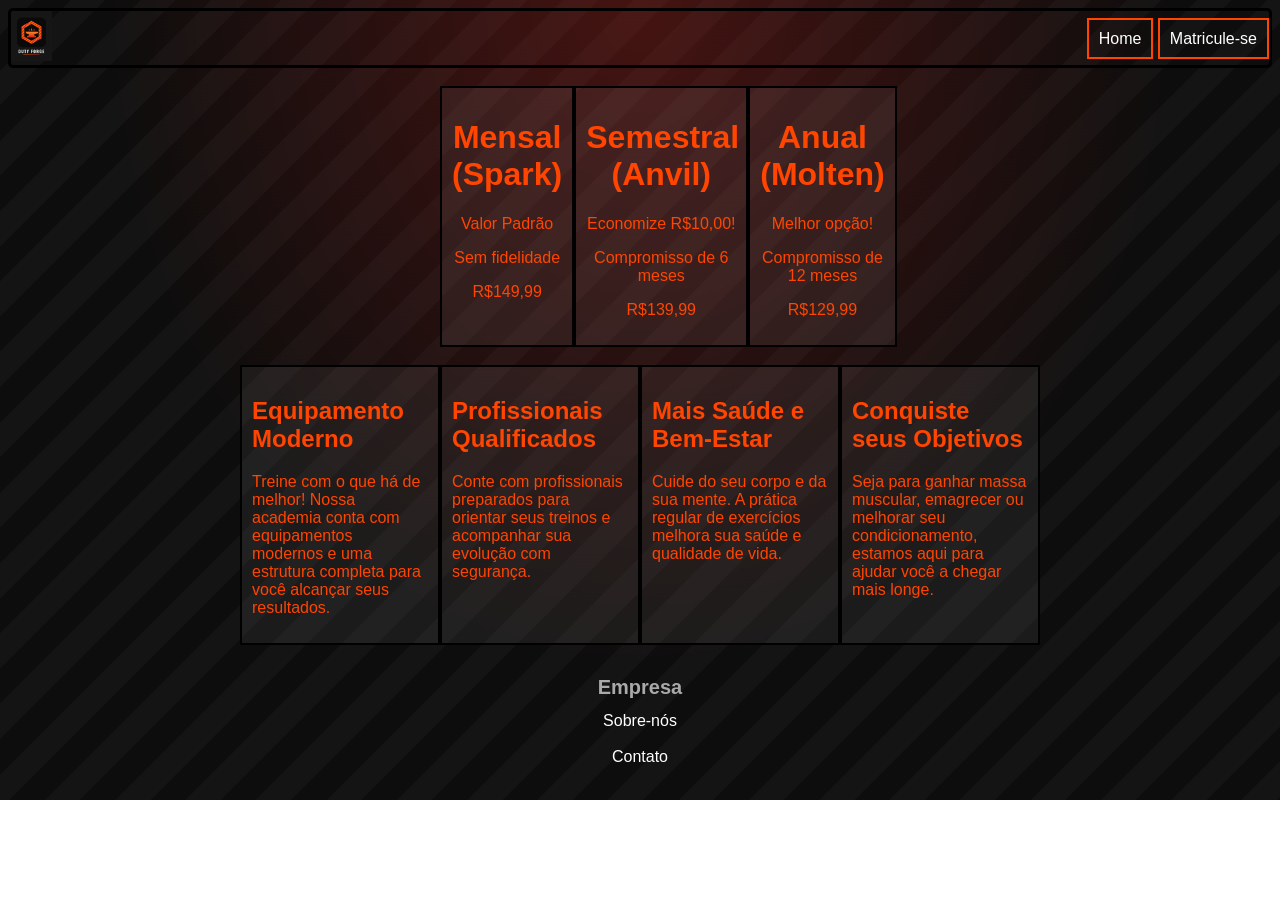
<file: index.html>
<!DOCTYPE html>
<html lang="pt-br">

<head>
    <meta charset="UTF-8">
    <meta name="viewport" content="width=device-width, initial-scale=1.0">
    <title>Duty Forge | Home</title>
    <link rel="stylesheet" href="_css/estilo.css">
</head>

<body>
    <header class="header">
        <div class="logo">
            <img src="_images/ÍconeDutyForge.png" alt="">
        </div>

        <nav class="menu">
            <a href="index.html">Home</a>
            <a href="matricula.html">Matricule-se</a>
        </nav>
    </header>
    <br>
    <main>
        <div class="plano1">
            <h1>Mensal (Spark)</h1>
            <p>Valor Padrão</p>
            <p>Sem fidelidade</p>
            <p>R$149,99</p>
            </div>
            <div class="plano2">
                <h1>Semestral (Anvil)</h1>
                <p>Economize R$10,00!</p>
                <p>Compromisso de 6 meses</p>
                <p>R$139,99</p>
            </div>
            <div class="plano3">
                <h1>Anual (Molten)</h1>
                <p>Melhor opção!</p>
                <p>Compromisso de 12 meses</p>
                <p>R$129,99</p>
            </div>
    </main>
    <br>
    <section>
        <div class="card1">
            <h1>Equipamento Moderno</h1>
            <p>Treine com o que há de melhor! Nossa academia conta com equipamentos modernos e uma estrutura completa para você alcançar seus resultados.</p>
        </div>
        <div class="card2">
            <h1>Profissionais Qualificados</h1>
            <p>Conte com profissionais preparados para orientar seus treinos e acompanhar sua evolução com segurança.</p>
        </div>
        <div class="card3">
            <h1>Mais Saúde e Bem-Estar</h1>
            <p>Cuide do seu corpo e da sua mente. A prática regular de exercícios melhora sua saúde e qualidade de vida.</p>
        </div>
        <div class="card4">
            <h1>Conquiste seus Objetivos</h1>
            <p>Seja para ganhar massa muscular, emagrecer ou melhorar seu condicionamento, estamos aqui para ajudar você a chegar mais longe.</p>
        </div>
    </section>
    <br>
<footer>
    <h1 class="empresa">Empresa</h1>
    <div class="sobre">
        <a href="sobre.html">Sobre-nós</a>
    </div>
    <br>
    <div class="contato">
        <a href="contato.html">Contato</a>
    </div>
</footer>
</body>

</html>
</file>
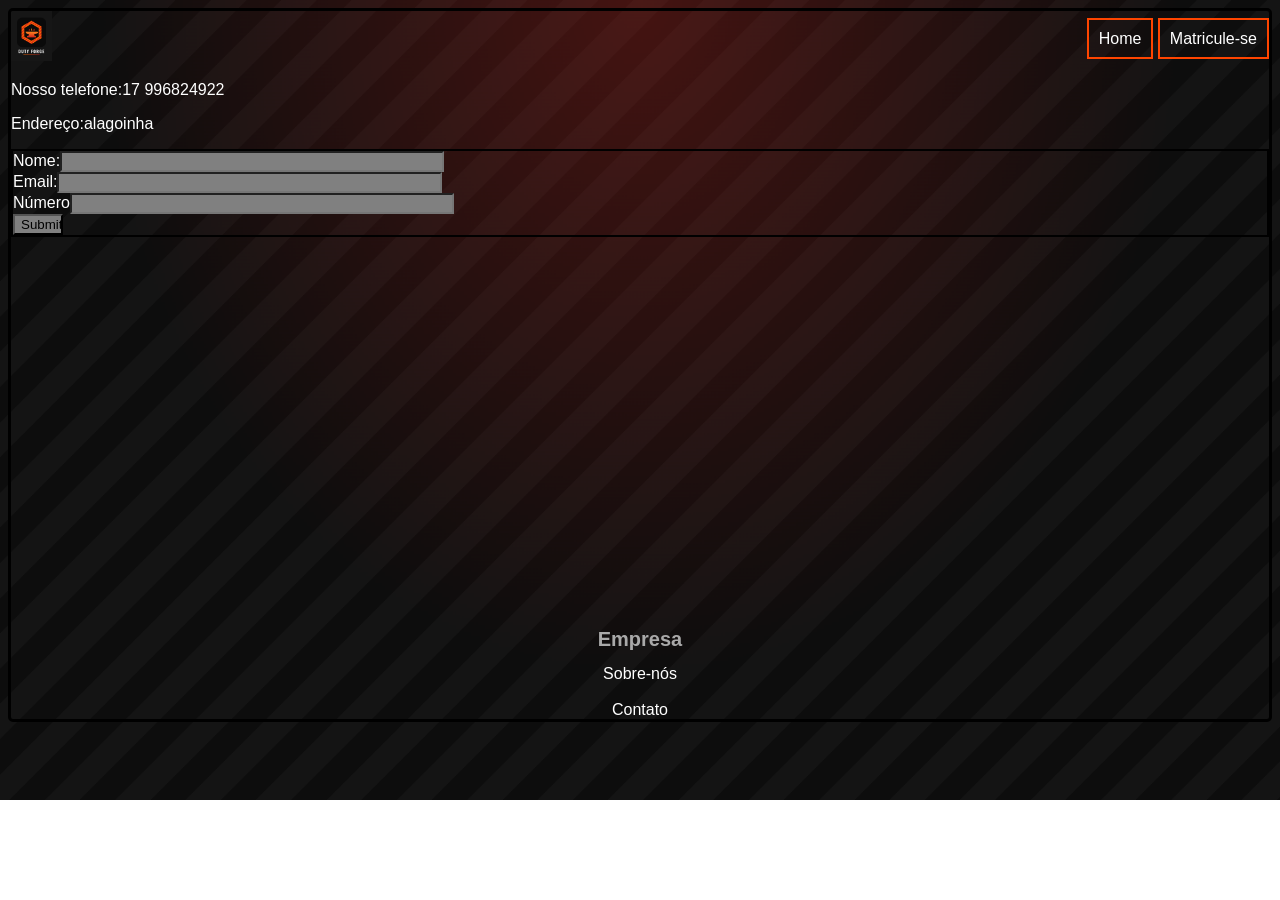
<file: contato.html>
<!DOCTYPE html>
<html lang="pt-br">

<head>
    <meta charset="UTF-8">
    <meta name="viewport" content="width=device-width, initial-scale=1.0">
    <title>Document</title>
    <link rel="stylesheet" href="_css/estilo.css">
</head>

<body>
    <header class="header">
        <div class="logo">
            <img src="_images/ÍconeDutyForge.png" alt="">
        </div>

        <nav class="menu">
            <a href="index.html">Home</a>
            <a href="matricula.html">Matricule-se</a>
        </nav>
        <br><br><br>
        <div class="escrita">
        <p>Nosso telefone:17 996824922</p>
        <p>Endereço:alagoinha</p>
        </div>
        <form action="">
            <label>Nome:<input type="telefone"></label>
            <br>
            <label>Email:<input type="email"></label>
            <br>
            <label>Número<input type="number"></label>
            <br>
            <input type="submit" name="" id="">
        </form>
        <br><br><br><br><br><br><br><br><br><br><br><br><br><br><br><br><br><br><br><br><br>
        <footer>
    <h1 class="empresa">Empresa</h1>
    <div class="sobre">
        <a href="sobre.html">Sobre-nós</a>
    </div>
    <br>
    <div class="contato">
        <a href="contato.html">Contato</a>
    </div>
</footer>
    </header>
</body>

</html>
</file>
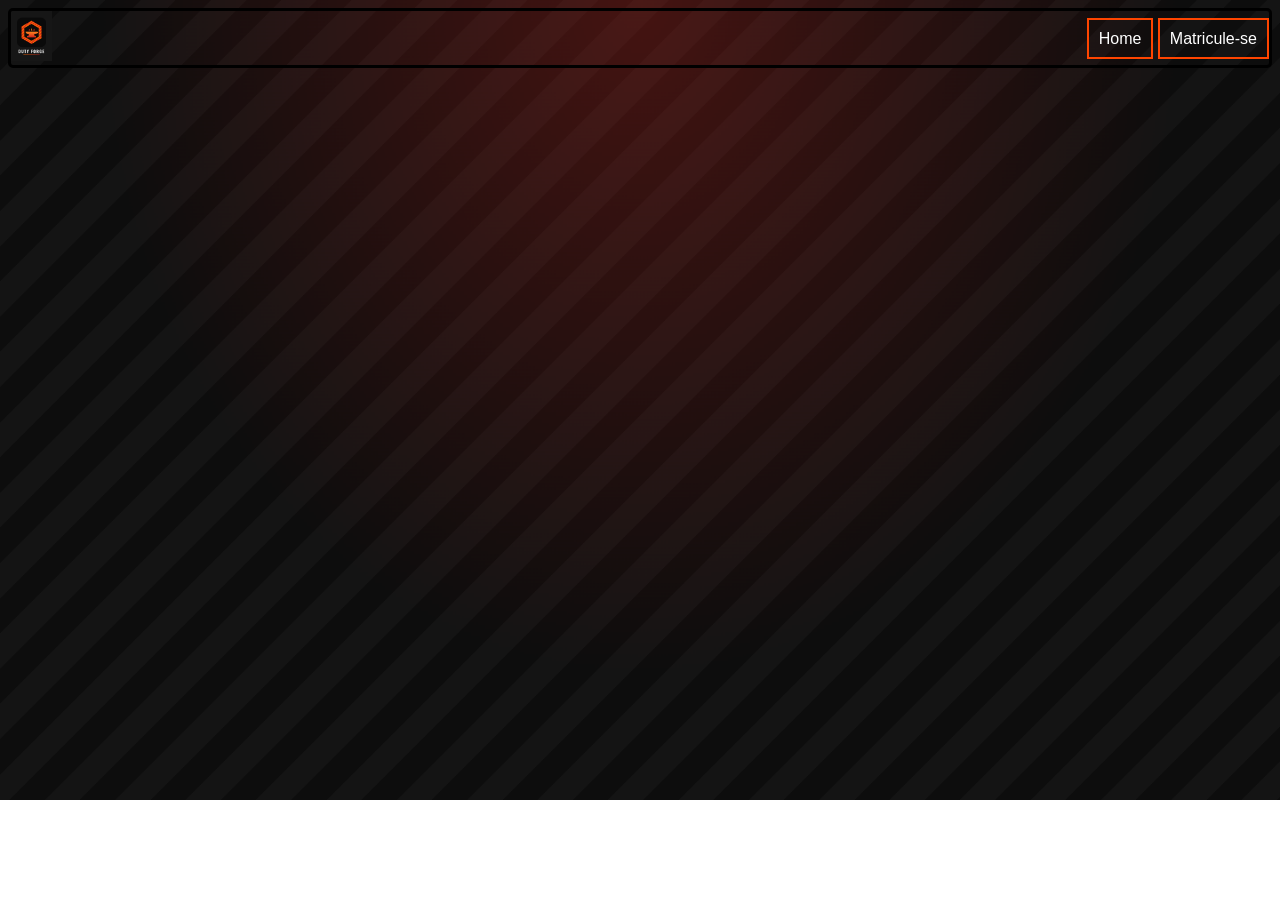
<file: matricula.html>
<!DOCTYPE html>
<html lang="pt-br">

<head>
    <meta charset="UTF-8">
    <meta name="viewport" content="width=device-width, initial-scale=1.0">
    <title>Document</title>
    <link rel="stylesheet" href="_css/estilo.css">
</head>

<body>
    <header class="header">
        <div class="logo">
            <img src="_images/ÍconeDutyForge.png" alt="">
        </div>

        <nav class="menu">
            <a href="index.html">Home</a>
            <a href="matricula.html">Matricule-se</a>
        </nav>
    </header>
</body>

</html>
</file>
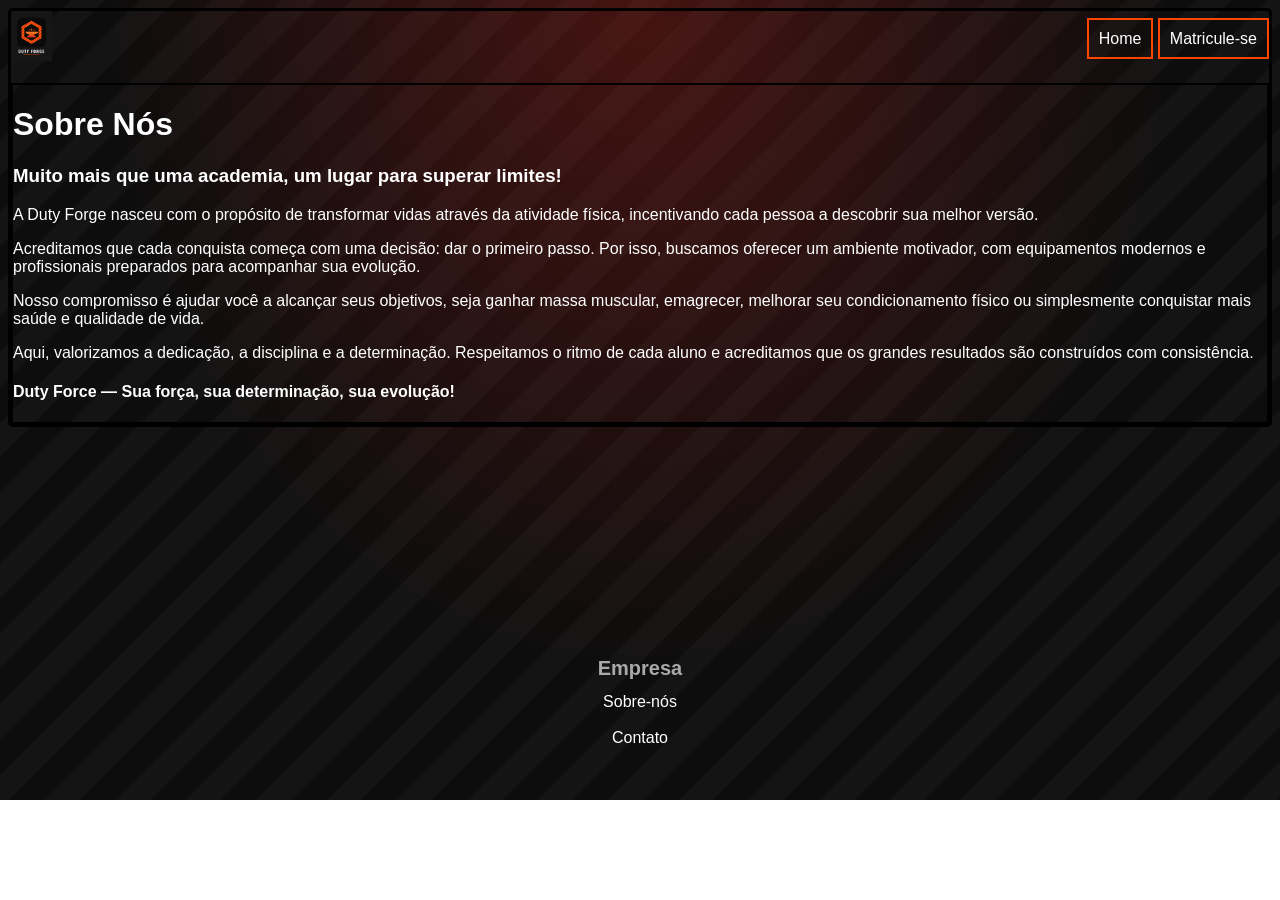
<file: sobre.html>
<!DOCTYPE html>
<html lang="pt-br">

<head>
    <meta charset="UTF-8">
    <meta name="viewport" content="width=device-width, initial-scale=1.0">
    <title>Document</title>
    <link rel="stylesheet" href="_css/estilo.css">
</head>

<body>
    <header class="header">
        <div class="logo">
            <img src="_images/ÍconeDutyForge.png" alt="">
        </div>

        <nav class="menu">
            <a href="index.html">Home</a>
            <a href="matricula.html">Matricule-se</a>
        </nav>
        <br><br><br><br>
        <div class="sobrenos">
            <h1>Sobre Nós</h1>
            <h3>Muito mais que uma academia, um lugar para superar limites!</h3>
            <p>A Duty Forge nasceu com o propósito de transformar vidas através da atividade física, incentivando cada
                pessoa a descobrir sua melhor versão.</p>
            <p>Acreditamos que cada conquista começa com uma decisão: dar o primeiro passo. Por isso, buscamos oferecer
                um ambiente motivador, com equipamentos modernos e profissionais preparados para acompanhar sua
                evolução.</p>
            <p>Nosso compromisso é ajudar você a alcançar seus objetivos, seja ganhar massa muscular, emagrecer,
                melhorar seu condicionamento físico ou simplesmente conquistar mais saúde e qualidade de vida.</p>
            <p>Aqui, valorizamos a dedicação, a disciplina e a determinação. Respeitamos o ritmo de cada aluno e
                acreditamos que os grandes resultados são construídos com consistência.</p>
            <h4>Duty Force — Sua força, sua determinação, sua evolução!</h4>
        </div>
    </header>
    <br><br><br><br><br><br><br><br><br><br><br><br>
    <footer>
    <h1 class="empresa">Empresa</h1>
    <div class="sobre">
        <a href="sobre.html">Sobre-nós</a>
    </div>
    <br>
    <div class="contato">
        <a href="contato.html">Contato</a>
    </div>
</footer>
</body>

</html>
</file>
<file: _css/estilo.css>
* {
    font-family: Arial, Helvetica, sans-serif;
}

body {
    background-image: url(../_images/Fundodosite@1x.png);
    background-size: cover;
    background-repeat: no-repeat;
}

.header {
    overflow: auto;
    border: 3px solid black;
    border-radius: 5px;
}

.logo {
    float: left;
}

.logo img {
    height: 50px;
}

.menu {
    float: right;
    margin-top: 18px;
}

.menu a {
    text-decoration: none;
    color: white;
    border: 2px solid orangered;
    padding: 10px;
    vertical-align: middle;
}

.menu a:hover {
    background-color: rgba(124, 33, 0, 0.356);
}

.plano1 {
    border: 2px solid black;
    width: 150px;
    color: orangered;
    text-align: center;
    background-color: rgba(169, 169, 169, 0.089);
    background-repeat: no-repeat;
    background-size: cover;
    padding: 10px;
}

.plano2 {
    border: 2px solid black;
    width: 150px;
    color: orangered;
    text-align: center;
    background-color: rgba(169, 169, 169, 0.089);
    padding: 10px;
}

.plano3 {
    border: 2px solid black;
    width: 150px;
    color: orangered;
    text-align: center;
    background-color: rgba(169, 169, 169, 0.089);
    padding: 10px;
}

main {
    display: flex;
    width: 400px;
    margin: 0 auto;
}

.card1 {
    border: 2px solid black;
    width: 200px;
    background-color: rgba(169, 169, 169, 0.089);
    color: orangered;
    padding: 10px;
}

.card2 {
    border: 2px solid black;
    width: 200px;
    background-color: rgba(169, 169, 169, 0.089);
    color: orangered;
    padding: 10px;
}

.card3 {
    border: 2px solid black;
    width: 200px;
    background-color: rgba(169, 169, 169, 0.089);
    color: orangered;
    padding: 10px;
}

.card4 {
    border: 2px solid black;
    width: 200px;
    background-color: rgba(169, 169, 169, 0.089);
    color: orangered;
    padding: 10px;
}

section {
    display: flex;
    width: 800px;
    margin: auto;
}

footer {
    text-align: center;
}

.sobre a {
    text-decoration: none;
    color: white;

}

.contato a {
    text-decoration: none;
    color: white;

}

.empresa {
    font-size: 20px;
    color: darkgray;
}
.contato a:hover {
    color: gray;
}
.sobre a:hover {
    color: gray;
}
.sobrenos {
    border: 2px solid black;
    color: white;
}

form {
    border: 2px solid black;
    color: white;
}
input[type=submit]{
    width: 50px;
}
input {
    width: 30%;
    background-color: gray;
}
.escrita {
    color: white;
}
</file>
